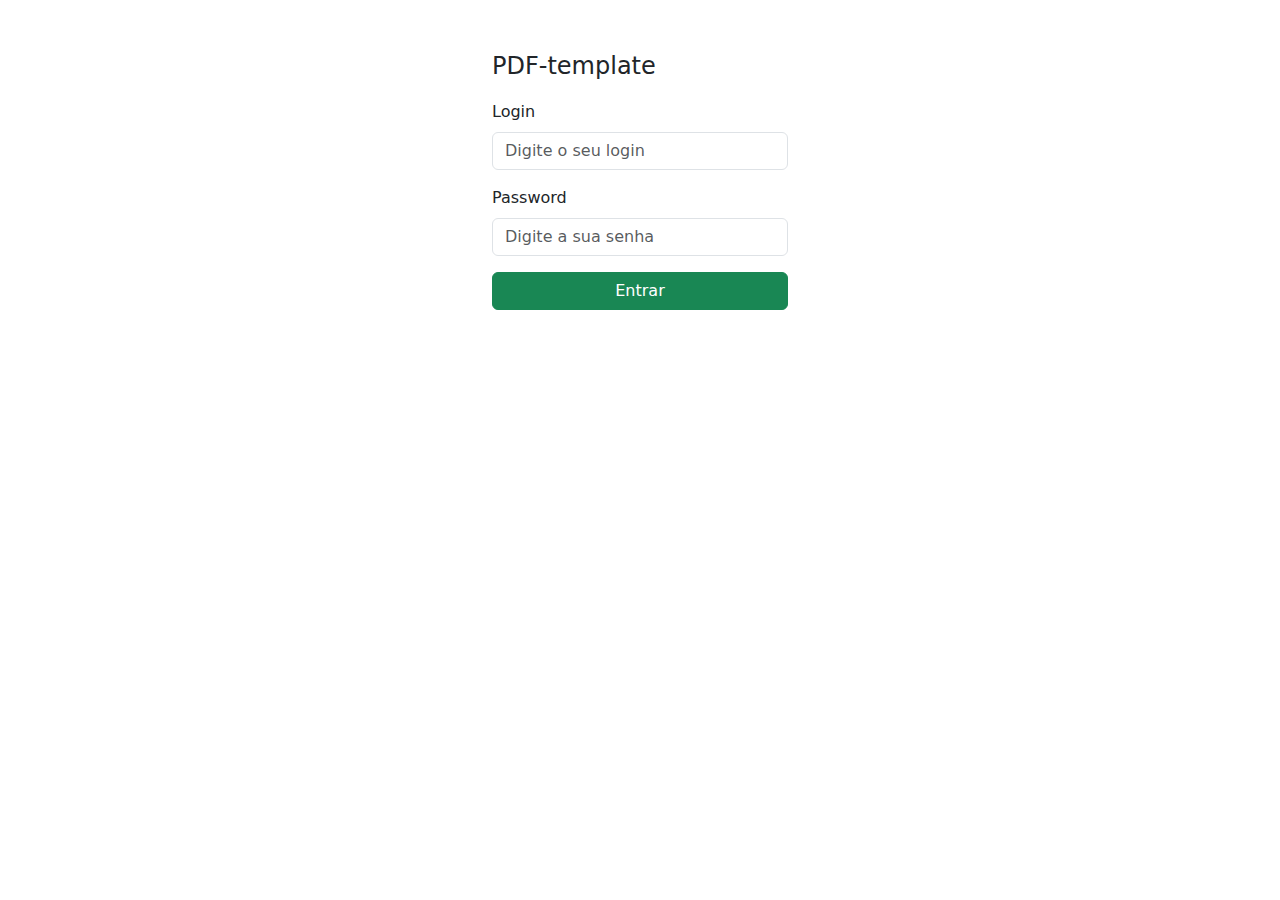
<file: login.html>
<!DOCTYPE html>
<html lang="en">
<head>
    <meta charset="UTF-8">
    <meta name="viewport" content="width=device-width, initial-scale=1.0">
    <meta http-equiv="Permissions-Policy" content="interest-cohort=()">  
    <link href="https://cdn.jsdelivr.net/npm/bootstrap@5.3.3/dist/css/bootstrap.min.css" rel="stylesheet" integrity="sha384-QWTKZyjpPEjISv5WaRU9OFeRpok6YctnYmDr5pNlyT2bRjXh0JMhjY6hW+ALEwIH" crossorigin="anonymous"/>  
    <title>Pdf Template</title>
</head>
<body>
    <script>
        
function verificarSenha() {
const loginCorreto = 'Suporte'
const loginDigitado = document.getElementById('login').value;
const senhaCorreta = "Sup@rte@2024";
const senhaDigitada = document.getElementById('senha').value;

if (senhaDigitada === senhaCorreta && loginDigitado === loginCorreto) {
    // Redireciona para a página de login com sucesso
    window.location.href = "index.html";
} else {
    // Redireciona para a página de login com erro
    alert("Login ou senha incorreto! Tente novamente.");
    document.getElementById('senha').value = ""; // Limpa o campo de senha
}
}
function enviarComEnter(event) {
if (event.key === 'Enter') {
    verificarSenha();
}
}
function mostrarSenha() {
const campoSenha = document.getElementById('senha');

if (campoSenha.type === 'password') {
    campoSenha.type = 'text';
} else {
    campoSenha.type = 'password';
}
}
    </script>
<div class="container w-25 mt-5">
    <div class="modal-dialog">
        <div class="modal-content">
            <div class="modal-header">
                <h4 class="modal-title mb-3">PDF-template</h4> 
            </div>

            <div class="modal-body">
                <div class="form-group mb-3">
                    <label for="login" class="form-label">Login</label>
                    <input type="text" class="form-control" id="login" name="login" placeholder="Digite o seu login">
                </div>
                <div class="form-group mb-3">
                    <label for="senha" class="form-label">Password</label>
                    <input type="password" class="form-control" id="senha" name="senha" placeholder="Digite a sua senha">
                    <button type="submit" class="btn btn-success w-100 mt-3" onclick="verificarSenha()">Entrar</button>  
                </div>
            </div>
    </div>
</div>
</div>
<script src="https://cdn.jsdelivr.net/npm/bootstrap@5.3.3/dist/js/bootstrap.bundle.min.js" integrity="sha384-YvpcrYf0tY3lHB60NNkmXc5s9fDVZLESaAA55NDzOxhy9GkcIdslK1eN7N6jIeHz" crossorigin="anonymous"></script>
</html>
</file>
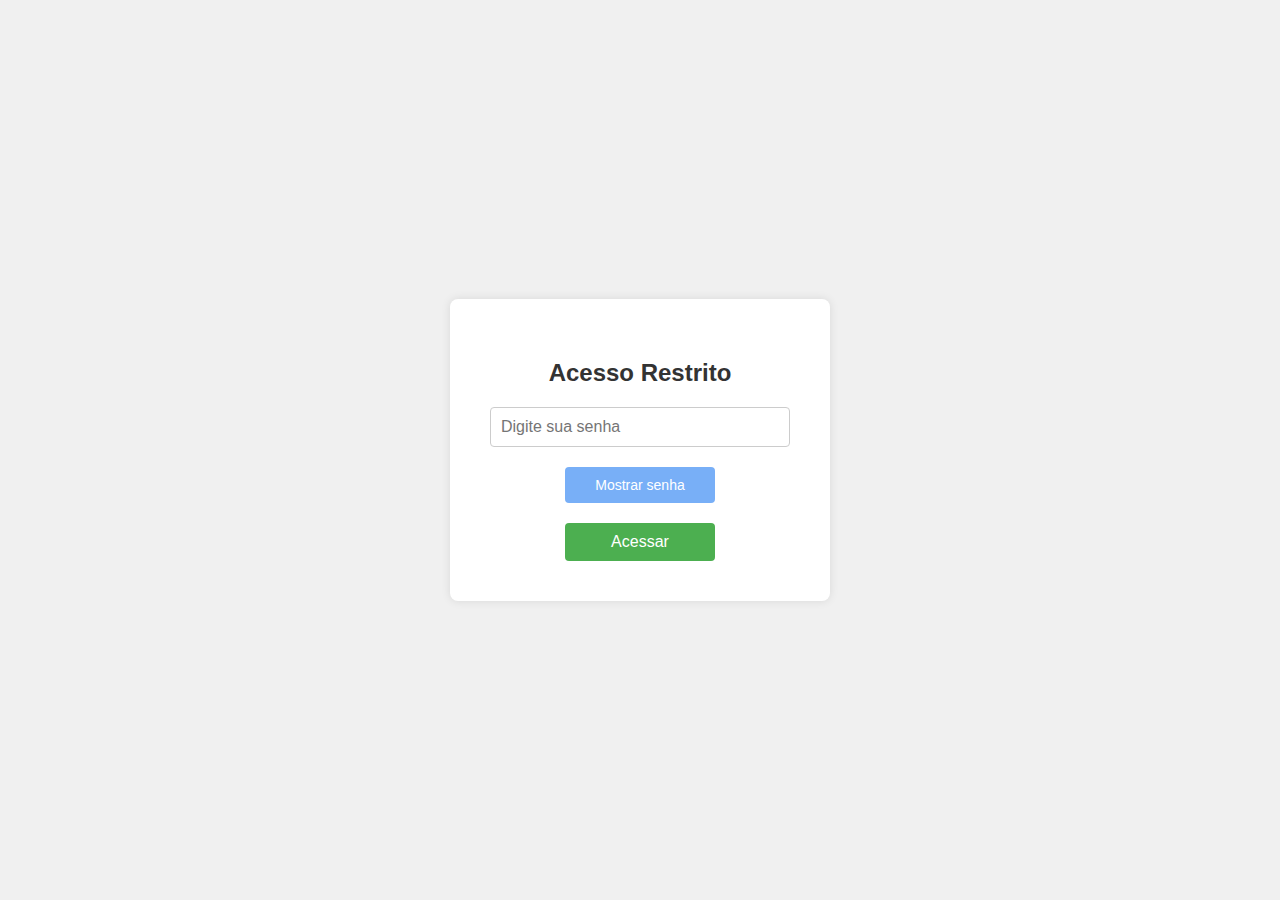
<file: html/login.html>
<!DOCTYPE html>
<html lang="en">
<head>
    <meta charset="UTF-8">
    <meta name="viewport" content="width=device-width, initial-scale=1.0">
    <meta http-equiv="Permissions-Policy" content="interest-cohort=()">    
    <title>Pdf Template</title>

    <style>
        body{
font-family: Arial, sans-serif;
background-color: #f0f0f0;
display: flex;
justify-content: center;
align-items: center;
height: 100vh;
margin: 0;
}

.container {
background-color: #fff;
padding: 40px;
border-radius: 8px;
box-shadow: 0 0 10px rgba(0,0,0,0.1);
text-align: center;
max-width: 300px;
width: 100%;
}

h2 {
color: #333;
}

button {
background-color: #4CAF50;
color: white;
border: none;
padding: 10px 20px;
width: 150px;
text-align: center;
text-decoration: none;
display: inline-block;
font-size: 16px;
margin-top: 20px;
cursor: pointer;
border-radius: 4px;
transition: background-color 0.3s;
}

button:hover {
background-color: #45a049;
}

input[type="password"] {
padding: 10px;
width: calc(100% - 22px);
margin-bottom: 10px;
border: 1px solid #ccc;
border-radius: 4px;
font-size: 16px;
}

.showPass {
margin-top: 10px;
background-color: #78aff7;
color: #ffffff;
text-decoration: none;
font-size: 14px;
}

.showPass:hover{
    background-color: #6495ED;
}
    </style>
</head>
<body>
    <script>
        function verificarSenha() {

const senhaCorreta = "Sup@rte@2024";
const senhaDigitada = document.getElementById('senha').value;

if (senhaDigitada === senhaCorreta) {
    // Redireciona para a página de login com sucesso
    window.location.href = "../html/index.html";
} else {
    // Redireciona para a página de login com erro
    alert("Senha incorreta! Tente novamente.");
    document.getElementById('senha').value = ""; // Limpa o campo de senha
}
}

function enviarComEnter(event) {
if (event.key === 'Enter') {
    verificarSenha();
}
}

function mostrarSenha() {
const campoSenha = document.getElementById('senha');

if (campoSenha.type === 'password') {
    campoSenha.type = 'text';
} else {
    campoSenha.type = 'password';
}
}
    </script>  

    <div class="container">
        <h2>Acesso Restrito</h2>
        <input type="password" placeholder="Digite sua senha" id="senha">
        <div class="show-password" onclick="mostrarSenha()"><button class="showPass">Mostrar senha</button></div>
        <button onclick="verificarSenha()">Acessar</button>        
    </div>

</html>
</file>
